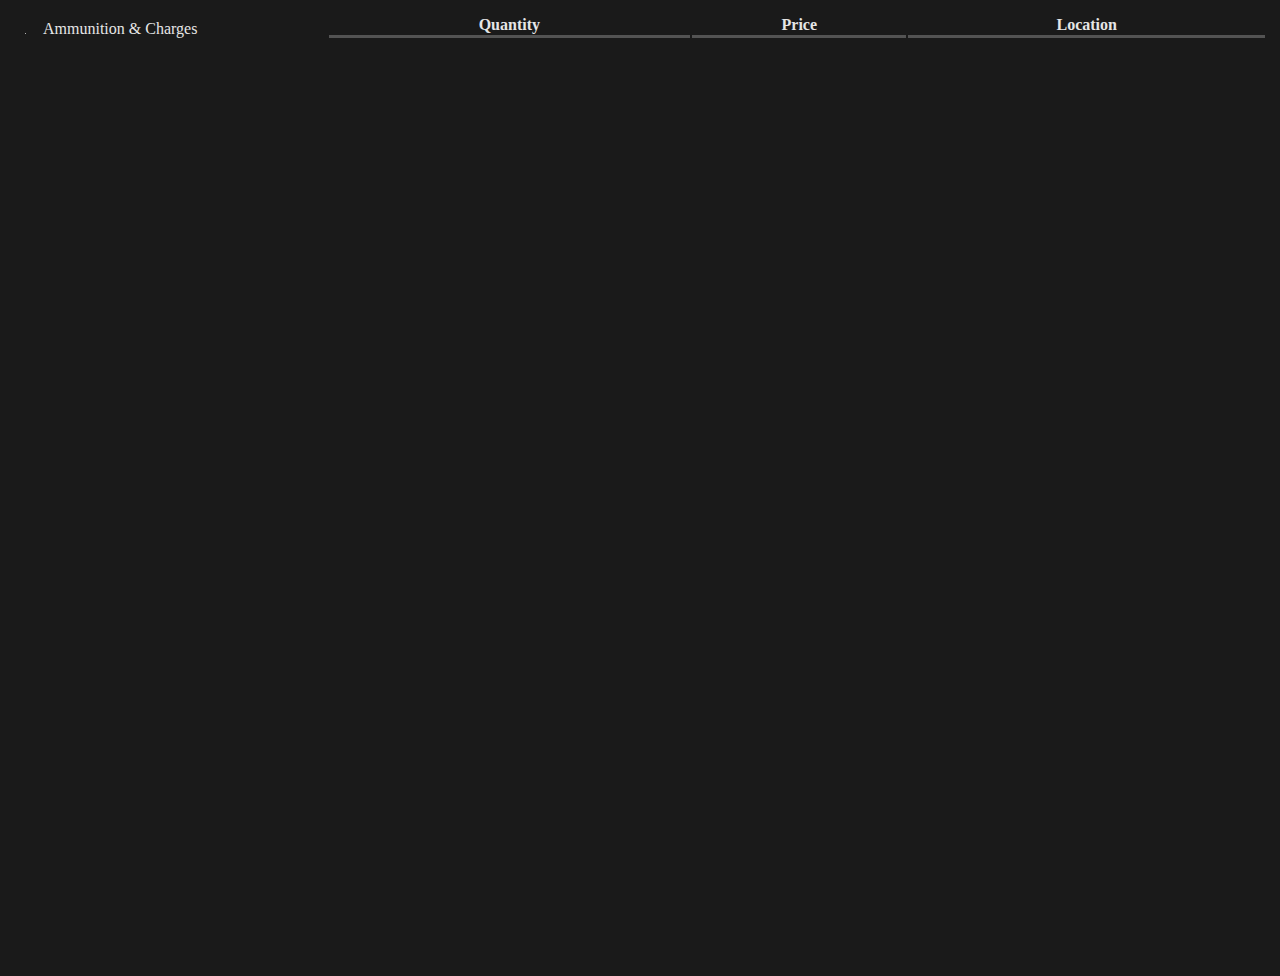
<file: index.html>
<!DOCTYPE html>
<html lang="en">
<head>
	<title>WierdoTheFarmer</title>
	<meta charset="UF-8">
	<meta name="keywords" content="HTML, CSS, JavaSript">
	<meta name="description" content="Learning JavaScript, HTML and CSS">
	<meta name="viewport" content="width=device-width, initial-scale=1.0">
	<link rel="stylesheet" href="style.css">
	<link rel="icon" type="image/png"icon href="wtf.png">
	<script src="script.js?v2"></script> 
</head>

<body>


<main class="main">

<div id="marketlist">
<ul class="itemlists browse" style="display:block">
	<li type="disc"><p onclick="OnClick('ammo')">Ammunition & Charges</p></li>
	<ul id="ammo"> 
		<li type="disc"><p onclick="OnClick('bombs')">Bombs
			<ul id="bombs">
				<li><p onclick="getData(this)">Concussion Bomb</p></li>
				<li><p onclick="getData(this)">Electron Bomb</p></li>
				<li><p onclick="getData(this)">Focused Void Bomb</p></li>
				<li><p onclick="getData(this)">Lockbreaker Bomb</p></li>
				<li><p onclick="getData(this)">Scorch Bomb</p></li>
				<li><p onclick="getData(this)">Shrapnel Bomb</p></li>
				<li><p onclick="getData(this)">Void Bomb</p></li>

			</ul>
		</p></li>

		<li type="disc"><p onclick="OnClick('cap-booster')">Cap Booster Charges
			<ul id="cap-booster">

				<li><p onclick="getData(this)">Cap Booster 25</p></li>
				<li><p onclick="getData(this)">Cap Booster 50</p></li>
				<li><p onclick="getData(this)">Cap Booster 75</p></li>
				<li><p onclick="getData(this)">Cap Booster 100</p></li>
				<li><p onclick="getData(this)">Cap Booster 150</p></li>
				<li><p onclick="getData(this)">Cap Booster 200</p></li>
				<li><p onclick="getData(this)">Cap Booster 400</p></li>
				<li><p onclick="getData(this)">Cap Booster 800</p></li>
				<li><p onclick="getData(this)">Cap Booster 3200</p></li>
				<li><p onclick="getData(this)">Navy Cap Booster 25</p></li>
				<li><p onclick="getData(this)">Navy Cap Booster 50</p></li>
				<li><p onclick="getData(this)">Navy Cap Booster 75</p></li>
				<li><p onclick="getData(this)">Navy Cap Booster 100</p></li>
				<li><p onclick="getData(this)">Navy Cap Booster 150</p></li>
				<li><p onclick="getData(this)">Navy Cap Booster 200</p></li>
				<li><p onclick="getData(this)">Navy Cap Booster 400</p></li>
				<li><p onclick="getData(this)">Navy Cap Booster 800</p></li>
				<li><p onclick="getData(this)">Navy Cap Booster 3200</p></li>
			</ul>
		</p></li>

		<li type="disc"><p onclick="OnClick('command-burst-charges')">Command Burst Charges
			<ul id="command-burst-charges">

				<li type="disc"><p onclick="OnClick('armor-command-burst-charges')">Armor Command Burst Charges
					<ul id="armor-command-burst-charges">
						<li><p onclick="getData(this)">Armor Energizing Charge</p></li>
						<li><p onclick="getData(this)">Armor Reinforcement Charge</p></li>
						<li><p onclick="getData(this)">Rapid Repair Charge</p></li>
					</ul>
				</p></li>

				<li type="disc"><p onclick="OnClick('information-command-burst-charges')">Information Command Burst Charges
					<ul id="information-command-burst-charges">
						<li><p onclick="getData(this)">Electronic Hardening Charge</p></li>
						<li><p onclick="getData(this)">Electronic Superiority Charge</p></li>
						<li><p onclick="getData(this)">Sensor Optimization Charge</p></li>
					</ul>
				</p></li>
				
				<li type="disc"><p onclick="OnClick('mining-foreman-burst-charges')">Mining Foreman Burst Charges
					<ul id="mining-foreman-burst-charges">
						<li><p onclick="getData(this)">Mining Equipment Preservation Charge</p></li>
						<li><p onclick="getData(this)">Mining Laser Field Enhancement Charge</p></li>
						<li><p onclick="getData(this)">Mining Laser Optimization Charge</p></li>
					</ul>
				</p></li>

				<li type="disc"><p onclick="OnClick('shield-command-burst-charges')">Shield Command Burst Charges
					<ul id="shield-command-burst-charges">
						<li><p onclick="getData(this)">Active Shielding Charge</p></li>
						<li><p onclick="getData(this)">Shield Extension Charge</p></li>
						<li><p onclick="getData(this)">Shield Harmonizing Charge</p></li>
					</ul>
				</p></li>

				<li type="disc"><p onclick="OnClick('skirmish-command-burst-charges')">Skirmish Command Burst Charges
					<ul id="skirmish-command-burst-charges">
						<li><p onclick="getData(this)">Evasive Maneuvers Charge</p></li>
						<li><p onclick="getData(this)">Interdiction Maneuvers Charge</p></li>
						<li><p onclick="getData(this)">Rapid Deployment Charge</p></li>
					</ul>
				</p></li>
		

			</ul>
		</p></li>

		<li type="disc"><p onclick="OnClick('condenser-packs')">Condenser Packs
			<ul id="condenser-packs">

				<li type="disc"><p onclick="OnClick('advanced-condenser-packs')">Advanced Condenser Packs
					<ul id="advanced-condenser-packs">
						
						<li type="disc"><p onclick="OnClick('ad-large')">Large
							<ul id="ad-large">
								<li><p onclick="getData(this)">ElectroPunch Ultra L</p></li>
								<li><p onclick="getData(this)">StrikeSnipe Ultra L</p></li>
							</ul>
						</p></li>
						<li type="disc"><p onclick="OnClick('ad-medium')">Medium
							<ul id="ad-medium">
								<li><p onclick="getData(this)">ElectroPunch Ultra M</p></li>
								<li><p onclick="getData(this)">StrikeSnipe Ultra M</p></li>
							</ul>
						</p></li>
						<li type="disc"><p onclick="OnClick('ad-small')">Small
							<ul id="ad-small">
								<li><p onclick="getData(this)">ElectroPunch Ultra S</p></li>
								<li><p onclick="getData(this)">StrikeSnipe Ultra S</p></li>
							</ul>
						</p></li>

				</ul></p></li>

				<li type="disc"><p onclick="OnClick('standart-condenser-packs')">Standart Condenser Packs
					<ul id="standart-condenser-packs">
						
						<li type="disc"><p onclick="OnClick('std-large')">Large
							<ul id="std-large">
								<li><p onclick="getData(this)">BlastShot Condenser Pack L</p></li>
								<li><p onclick="getData(this)">GalvaSurge Condenser Pack L</p></li>
								<li><p onclick="getData(this)">MesmerFlux Condenser Pack L</p></li>
								<li><p onclick="getData(this)">SlamBolt Condenser Pack L</p></li>
							</ul>
						</p></li>
						<li type="disc"><p onclick="OnClick('std-medium')">Medium
							<ul id="std-medium">
								<li><p onclick="getData(this)">BlastShot Condenser Pack M</p></li>
								<li><p onclick="getData(this)">GalvaSurge Condenser Pack M</p></li>
								<li><p onclick="getData(this)">MesmerFlux Condenser Pack M</p></li>
								<li><p onclick="getData(this)">SlamBolt Condenser Pack M</p></li>
							</ul>
						</p></li>
						<li type="disc"><p onclick="OnClick('std-small')">Small
							<ul id="std-small">
								<li><p onclick="getData(this)">BlastShot Condenser Pack S</p></li>
								<li><p onclick="getData(this)">GalvaSurge Condenser Pack S</p></li>
								<li><p onclick="getData(this)">MesmerFlux Condenser Pack S</p></li>
								<li><p onclick="getData(this)">SlamBolt Condenser Pack S</p></li>
							</ul>
						</p></li>

				</ul></p></li>

		</ul></p></li> 

		<li type="disc"><p onclick="OnClick('exotic-plasma-charges')">Exotic Plasma Charges
			<ul id="exotic-plasma-charges">

				<li type="disc"><p onclick="OnClick('advanced-exotic-plasma-charges')">Advanced Exotic Plasma Charges 
					<ul id="advanced-exotic-plasma-charges">
						
						<li type="disc"><p onclick="OnClick('ad-exotic-large')">Large
							<ul id="ad-exotic-large">
								<li><p onclick="getData(this)">Mystic L</p></li>
								<li><p onclick="getData(this)">Occult L</p></li>
							</ul>
						</p></li>
						<li type="disc"><p onclick="OnClick('ad-exotic-medium')">Medium
							<ul id="ad-exotic-medium">
								<li><p onclick="getData(this)">Mystic M</p></li>
								<li><p onclick="getData(this)">Occult M</p></li>
							</ul>
						</p></li>
						<li type="disc"><p onclick="OnClick('ad-exotic-small')">Small
							<ul id="ad-exotic-small">
								<li><p onclick="getData(this)">Mystic S</p></li>
								<li><p onclick="getData(this)">Occult S</p></li>
							</ul>
						</p></li>

				</ul></p></li>

				<li type="disc"><p onclick="OnClick('standart-exotic-plasma-charges')">Standart Condenser Packs
					<ul id="standart-exotic-plasma-charges">

						<li type="disc"><p onclick="OnClick('std-exotic-extralarge')">Extra Large
							<ul id="std-exotic-extralarge">
								<li><p onclick="getData(this)">Baryon Exotic Plasma XL</p></li>
								<li><p onclick="getData(this)">Meson Exotic Plasma XL</p></li>
								<li><p onclick="getData(this)">Tetryon Exotic Plasma XL</p></li>
							</ul>
						</p></li>

						<li type="disc"><p onclick="OnClick('std-exotic-large')">Large
							<ul id="std-exotic-large">
								<li><p onclick="getData(this)">Baryon Exotic Plasma L</p></li>
								<li><p onclick="getData(this)">Meson Exotic Plasma L</p></li>
								<li><p onclick="getData(this)">Tetryon Exotic Plasma L</p></li>
							</ul>
						</p></li>
						<li type="disc"><p onclick="OnClick('std-exotic-medium')">Medium
							<ul id="std-exotic-medium">
								<li><p onclick="getData(this)">Baryon Exotic Plasma M</p></li>
								<li><p onclick="getData(this)">Meson Exotic Plasma M</p></li>
								<li><p onclick="getData(this)">Tetryon Exotic Plasma M</p></li>
							</ul>
						</p></li>
						<li type="disc"><p onclick="OnClick('std-exotic-small')">Small
							<ul id="std-exotic-small">
								<li><p onclick="getData(this)">Baryon Exotic Plasma S</p></li>
								<li><p onclick="getData(this)">Meson Exotic Plasma S</p></li>
								<li><p onclick="getData(this)">Tetryon Exotic Plasma S</p></li>
							</ul>
						</p></li>

				</ul></p></li>
		</ul></p></li>

 		<li type="disc"><p onclick="OnClick('frequency-crystals')">Frequency Crystals
			<ul id="frequency-crystals">

				<li type="disc"><p onclick="OnClick('advanced-beam-laser-crystals')">Advanced Beam Laser Crystals
					<ul id="advanced-beam-laser-crystals">

						<li type="disc"><p onclick="OnClick('adv-beam-laser-extralarge')">Extra Large
							<ul id="adv-beam-laser-extralarge">
								<li><p onclick="getData(this)">Aurora XL</p></li>
								<li><p onclick="getData(this)">Gleam XL</p></li>
							</ul>
						</p></li>

						<li type="disc"><p onclick="OnClick('adv-beam-laser-large')">Large
							<ul id="adv-beam-laser-large">
								<li><p onclick="getData(this)">Aurora L</p></li>
								<li><p onclick="getData(this)">Gleam L</p></li>
							</ul>
						</p></li>
						<li type="disc"><p onclick="OnClick('adv-beam-laser-medium')">Medium
							<ul id="adv-beam-laser-medium">
								<li><p onclick="getData(this)">Aurora M</p></li>
								<li><p onclick="getData(this)">Gleam M</p></li>
							</ul>
						</p></li>
						<li type="disc"><p onclick="OnClick('adv-beam-laser-small')">Small
							<ul id="adv-beam-laser-small">
								<li><p onclick="getData(this)">Aurora S</p></li>
								<li><p onclick="getData(this)">Gleam S</p></li>
							</ul>
						</p></li>

				</ul></p></li>

 				<li type="disc"><p onclick="OnClick('advanced-pulse-laser-crystals')">Advanced Pulse Laser Crystals
					<ul id="advanced-pulse-laser-crystals">

						<li type="disc"><p onclick="OnClick('adv-pulse-laser-extralarge')">Extra Large
							<ul id="adv-pulse-laser-extralarge">
								<li><p onclick="getData(this)">Conflagration XL</p></li>
								<li><p onclick="getData(this)">Scorch XL</p></li>
							</ul>
						</p></li>

						<li type="disc"><p onclick="OnClick('adv-pulse-laser-large')">Large
							<ul id="adv-pulse-laser-large">
								<li><p onclick="getData(this)">Conflagration L</p></li>
								<li><p onclick="getData(this)">Scorch L</p></li>
							</ul>
						</p></li>
						<li type="disc"><p onclick="OnClick('adv-pulse-laser-medium')">Medium
							<ul id="adv-pulse-laser-medium">
								<li><p onclick="getData(this)">Conflagration M</p></li>
								<li><p onclick="getData(this)">Scorch M</p></li>
							</ul>
						</p></li>
						<li type="disc"><p onclick="OnClick('adv-pulse-laser-small')">Small
							<ul id="adv-pulse-laser-small">
								<li><p onclick="getData(this)">Conflagration S</p></li>
								<li><p onclick="getData(this)">Scorch S</p></li>
							</ul>
						</p></li>

				</ul></p></li>

  				<li type="disc"><p onclick="OnClick('faction-crystals')">Faction Crystals
					<ul id="faction-crystals">

						<li type="disc"><p onclick="OnClick('faction-crystals-extralarge')">Extra Large
							<ul id="faction-crystals-extralarge">
								<li><p onclick="getData(this)">Blood Gamma XL</p></li>
								<li><p onclick="getData(this)">Blood Infrared XL</p></li>
								<li><p onclick="getData(this)">Blood Microwave XL</p></li>
								<li><p onclick="getData(this)">Blood Multifrequency XL</p></li>
								<li><p onclick="getData(this)">Blood Radio XL</p></li>
								<li><p onclick="getData(this)">Blood Standard XL</p></li>
								<li><p onclick="getData(this)">Blood Ultraviolet XL</p></li>
								<li><p onclick="getData(this)">Blood Xray XL</p></li>
								<li><p onclick="getData(this)">Dark Blood Gamma XL</p></li>
								<li><p onclick="getData(this)">Dark Blood Infrared XL</p></li>
								<li><p onclick="getData(this)">Dark Blood Microwave XL</p></li>
								<li><p onclick="getData(this)">Dark Blood Multifrequency XL</p></li>
								<li><p onclick="getData(this)">Dark Blood Radio XL</p></li>
								<li><p onclick="getData(this)">Dark Blood Standard XL</p></li>
								<li><p onclick="getData(this)">Dark Blood Ultraviolet XL</p></li>
								<li><p onclick="getData(this)">Dark Blood Xray XL</p></li>
								<li><p onclick="getData(this)">Sanshas Gamma XL</p></li>
								<li><p onclick="getData(this)">Sanshas Infrared XL</p></li>
								<li><p onclick="getData(this)">Sanshas Microwave XL</p></li>
								<li><p onclick="getData(this)">Sanshas Multifrequency XL</p></li>
								<li><p onclick="getData(this)">Sanshas Radio XL</p></li>
								<li><p onclick="getData(this)">Sanshas Standard XL</p></li>
								<li><p onclick="getData(this)">Sanshas Ultraviolet XL</p></li>
								<li><p onclick="getData(this)">Sanshas Xray XL</p></li>
								<li><p onclick="getData(this)">True Sanshas Gamma XL</p></li>
								<li><p onclick="getData(this)">True Sanshas Infrared XL</p></li>
								<li><p onclick="getData(this)">True Sanshas Microwave XL</p></li>
								<li><p onclick="getData(this)">True Sanshas Multifrequency XL</p></li>
								<li><p onclick="getData(this)">True Sanshas Radio XL</p></li>
								<li><p onclick="getData(this)">True Sanshas Standard XL</p></li>
								<li><p onclick="getData(this)">True Sanshas Ultraviolet XL</p></li>
								<li><p onclick="getData(this)">True Sanshas Xray XL</p></li>



							</ul>
						</p></li>

						<li type="disc"><p onclick="OnClick('faction-crystals-large')">Large
							<ul id="faction-crystals-large">
								<li><p onclick="getData(this)">Blood Gamma L</p></li>
								<li><p onclick="getData(this)">Blood Infrared L</p></li>
								<li><p onclick="getData(this)">Blood Microwave L</p></li>
								<li><p onclick="getData(this)">Blood Multifrequency L</p></li>
								<li><p onclick="getData(this)">Blood Radio L</p></li>
								<li><p onclick="getData(this)">Blood Standard L</p></li>
								<li><p onclick="getData(this)">Blood Ultraviolet L</p></li>
								<li><p onclick="getData(this)">Blood Xray L</p></li>
								<li><p onclick="getData(this)">Dark Blood Gamma L</p></li>
								<li><p onclick="getData(this)">Dark Blood Infrared L</p></li>
								<li><p onclick="getData(this)">Dark Blood Microwave L</p></li>
								<li><p onclick="getData(this)">Dark Blood Multifrequency L</p></li>
								<li><p onclick="getData(this)">Dark Blood Radio L</p></li>
								<li><p onclick="getData(this)">Dark Blood Standard L</p></li>
								<li><p onclick="getData(this)">Dark Blood Ultraviolet L</p></li>
								<li><p onclick="getData(this)">Dark Blood Xray L</p></li>
								<li><p onclick="getData(this)">Imperial Navy Gamma L</p></li>
								<li><p onclick="getData(this)">Imperial Navy Infrared L</p></li>
								<li><p onclick="getData(this)">Imperial Navy Microwave L</p></li>
								<li><p onclick="getData(this)">Imperial Navy Multifrequency L</p></li>
								<li><p onclick="getData(this)">Imperial Navy Radio L</p></li>
								<li><p onclick="getData(this)">Imperial Navy Standard L</p></li>
								<li><p onclick="getData(this)">Imperial Navy Ultraviolet L</p></li>
								<li><p onclick="getData(this)">Imperial Navy Xray L</p></li>
								<li><p onclick="getData(this)">Sanshas Gamma L</p></li>
								<li><p onclick="getData(this)">Sanshas Infrared L</p></li>
								<li><p onclick="getData(this)">Sanshas Microwave L</p></li>
								<li><p onclick="getData(this)">Sanshas Multifrequency L</p></li>
								<li><p onclick="getData(this)">Sanshas Radio L</p></li>
								<li><p onclick="getData(this)">Sanshas Standard L</p></li>
								<li><p onclick="getData(this)">Sanshas Ultraviolet L</p></li>
								<li><p onclick="getData(this)">Sanshas Xray L</p></li>
								<li><p onclick="getData(this)">True Sanshas Gamma L</p></li>
								<li><p onclick="getData(this)">True Sanshas Infrared L</p></li>
								<li><p onclick="getData(this)">True Sanshas Microwave L</p></li>
								<li><p onclick="getData(this)">True Sanshas Multifrequency L</p></li>
								<li><p onclick="getData(this)">True Sanshas Radio L</p></li>
								<li><p onclick="getData(this)">True Sanshas Standard L</p></li>
								<li><p onclick="getData(this)">True Sanshas Ultraviolet L</p></li>
								<li><p onclick="getData(this)">True Sanshas Xray L</p></li>

							</ul>
						</p></li>
						<li type="disc"><p onclick="OnClick('faction-crystals-medium')">Medium
							<ul id="faction-crystals-medium">
								<li><p onclick="getData(this)">Blood Gamma M</p></li>
								<li><p onclick="getData(this)">Blood Infrared M</p></li>
								<li><p onclick="getData(this)">Blood Microwave M</p></li>
								<li><p onclick="getData(this)">Blood Multifrequency M</p></li>
								<li><p onclick="getData(this)">Blood Radio M</p></li>
								<li><p onclick="getData(this)">Blood Standard M</p></li>
								<li><p onclick="getData(this)">Blood Ultraviolet M</p></li>
								<li><p onclick="getData(this)">Blood Xray M</p></li>
								<li><p onclick="getData(this)">Dark Blood Gamma M</p></li>
								<li><p onclick="getData(this)">Dark Blood Infrared M</p></li>
								<li><p onclick="getData(this)">Dark Blood Microwave M</p></li>
								<li><p onclick="getData(this)">Dark Blood Multifrequency M</p></li>
								<li><p onclick="getData(this)">Dark Blood Radio M</p></li>
								<li><p onclick="getData(this)">Dark Blood Standard M</p></li>
								<li><p onclick="getData(this)">Dark Blood Ultraviolet M</p></li>
								<li><p onclick="getData(this)">Dark Blood Xray M</p></li>
								<li><p onclick="getData(this)">Imperial Navy Gamma M</p></li>
								<li><p onclick="getData(this)">Imperial Navy Infrared M</p></li>
								<li><p onclick="getData(this)">Imperial Navy Microwave M</p></li>
								<li><p onclick="getData(this)">Imperial Navy Multifrequency M</p></li>
								<li><p onclick="getData(this)">Imperial Navy Radio M</p></li>
								<li><p onclick="getData(this)">Imperial Navy Standard M</p></li>
								<li><p onclick="getData(this)">Imperial Navy Ultraviolet M</p></li>
								<li><p onclick="getData(this)">Imperial Navy Xray M</p></li>
								<li><p onclick="getData(this)">Sanshas Gamma M</p></li>
								<li><p onclick="getData(this)">Sanshas Infrared M</p></li>
								<li><p onclick="getData(this)">Sanshas Microwave M</p></li>
								<li><p onclick="getData(this)">Sanshas Multifrequency M</p></li>
								<li><p onclick="getData(this)">Sanshas Radio M</p></li>
								<li><p onclick="getData(this)">Sanshas Standard M</p></li>
								<li><p onclick="getData(this)">Sanshas Ultraviolet M</p></li>
								<li><p onclick="getData(this)">Sanshas Xray M</p></li>
								<li><p onclick="getData(this)">True Sanshas Gamma M</p></li>
								<li><p onclick="getData(this)">True Sanshas Infrared M</p></li>
								<li><p onclick="getData(this)">True Sanshas Microwave M</p></li>
								<li><p onclick="getData(this)">True Sanshas Multifrequency M</p></li>
								<li><p onclick="getData(this)">True Sanshas Radio M</p></li>
								<li><p onclick="getData(this)">True Sanshas Standard M</p></li>
								<li><p onclick="getData(this)">True Sanshas Ultraviolet M</p></li>
								<li><p onclick="getData(this)">True Sanshas Xray M</p></li>

							</ul>
						</p></li>

						<li type="disc"><p onclick="OnClick('faction-crystals-small')">Small
							<ul id="faction-crystals-small">
								<li><p onclick="getData(this)">Blood Gamma S</p></li>
								<li><p onclick="getData(this)">Blood Infrared S</p></li>
								<li><p onclick="getData(this)">Blood Microwave S</p></li>
								<li><p onclick="getData(this)">Blood Multifrequency S</p></li>
								<li><p onclick="getData(this)">Blood Radio S</p></li>
								<li><p onclick="getData(this)">Blood Standard S</p></li>
								<li><p onclick="getData(this)">Blood Ultraviolet S</p></li>
								<li><p onclick="getData(this)">Blood Xray S</p></li>
								<li><p onclick="getData(this)">Dark Blood Gamma S</p></li>
								<li><p onclick="getData(this)">Dark Blood Infrared S</p></li>
								<li><p onclick="getData(this)">Dark Blood Microwave S</p></li>
								<li><p onclick="getData(this)">Dark Blood Multifrequency S</p></li>
								<li><p onclick="getData(this)">Dark Blood Radio S</p></li>
								<li><p onclick="getData(this)">Dark Blood Standard S</p></li>
								<li><p onclick="getData(this)">Dark Blood Ultraviolet S</p></li>
								<li><p onclick="getData(this)">Dark Blood Xray S</p></li>
								<li><p onclick="getData(this)">Imperial Navy Gamma S</p></li>
								<li><p onclick="getData(this)">Imperial Navy Infrared S</p></li>
								<li><p onclick="getData(this)">Imperial Navy Microwave S</p></li>
								<li><p onclick="getData(this)">Imperial Navy Multifrequency S</p></li>
								<li><p onclick="getData(this)">Imperial Navy Radio S</p></li>
								<li><p onclick="getData(this)">Imperial Navy Standard S</p></li>
								<li><p onclick="getData(this)">Imperial Navy Ultraviolet S</p></li>
								<li><p onclick="getData(this)">Imperial Navy Xray S</p></li>
								<li><p onclick="getData(this)">Sanshas Gamma S</p></li>
								<li><p onclick="getData(this)">Sanshas Infrared S</p></li>
								<li><p onclick="getData(this)">Sanshas Microwave S</p></li>
								<li><p onclick="getData(this)">Sanshas Multifrequency S</p></li>
								<li><p onclick="getData(this)">Sanshas Radio S</p></li>
								<li><p onclick="getData(this)">Sanshas Standard S</p></li>
								<li><p onclick="getData(this)">Sanshas Ultraviolet S</p></li>
								<li><p onclick="getData(this)">Sanshas Xray S</p></li>
								<li><p onclick="getData(this)">True Sanshas Gamma S</p></li>
								<li><p onclick="getData(this)">True Sanshas Infrared S</p></li>
								<li><p onclick="getData(this)">True Sanshas Microwave S</p></li>
								<li><p onclick="getData(this)">True Sanshas Multifrequency S</p></li>
								<li><p onclick="getData(this)">True Sanshas Radio S</p></li>
								<li><p onclick="getData(this)">True Sanshas Standard S</p></li>
								<li><p onclick="getData(this)">True Sanshas Ultraviolet S</p></li>
								<li><p onclick="getData(this)">True Sanshas Xray S</p></li>

							</ul>
						</p></li>

				</ul></p></li>

 				<li type="disc"><p onclick="OnClick('standard-frequency-crystals')">Standard Crystals
				<ul id="standard-frequency-crystals">

						<li type="disc"><p onclick="OnClick('standard-frequency-crystals-extralarge')">Extra Large
							<ul id="standard-frequency-crystals-extralarge">

								<li><p onclick="getData(this)">Gamma XL</p></li>
								<li><p onclick="getData(this)">Infrared XL</p></li>
								<li><p onclick="getData(this)">Microwave XL</p></li>
								<li><p onclick="getData(this)">Multifrequency XL</p></li>
								<li><p onclick="getData(this)">Radio XL</p></li>
								<li><p onclick="getData(this)">Standard XL</p></li>
								<li><p onclick="getData(this)">Ultraviolet XL</p></li>
								<li><p onclick="getData(this)">Xray XL</p></li>

							</ul>
						</p></li>

						<li type="disc"><p onclick="OnClick('standard-frequency-crystals-large')">Large
							<ul id="standard-frequency-crystals-large">

								<li><p onclick="getData(this)">Gamma L</p></li>
								<li><p onclick="getData(this)">Infrared L</p></li>
								<li><p onclick="getData(this)">Microwave L</p></li>
								<li><p onclick="getData(this)">Multifrequency L</p></li>
								<li><p onclick="getData(this)">Radio L</p></li>
								<li><p onclick="getData(this)">Standard L</p></li>
								<li><p onclick="getData(this)">Ultraviolet L</p></li>
								<li><p onclick="getData(this)">Xray L</p></li>

							</ul>
						</p></li>
						<li type="disc"><p onclick="OnClick('standard-frequency-crystals-medium')">Medium
							<ul id="standard-frequency-crystals-medium">

								<li><p onclick="getData(this)">Gamma M</p></li>
								<li><p onclick="getData(this)">Infrared M</p></li>
								<li><p onclick="getData(this)">Microwave M</p></li>
								<li><p onclick="getData(this)">Multifrequency M</p></li>
								<li><p onclick="getData(this)">Radio M</p></li>
								<li><p onclick="getData(this)">Standard M</p></li>
								<li><p onclick="getData(this)">Ultraviolet M</p></li>
								<li><p onclick="getData(this)">Xray M</p></li>

							</ul>
						</p></li>
						<li type="disc"><p onclick="OnClick('standard-frequency-crystals-small')">Small
							<ul id="standard-frequency-crystals-small">

								<li><p onclick="getData(this)">Gamma S</p></li>
								<li><p onclick="getData(this)">Infrared S</p></li>
								<li><p onclick="getData(this)">Microwave S</p></li>
								<li><p onclick="getData(this)">Multifrequency S</p></li>
								<li><p onclick="getData(this)">Radio S</p></li>
								<li><p onclick="getData(this)">Standard S</p></li>
								<li><p onclick="getData(this)">Ultraviolet S</p></li>
								<li><p onclick="getData(this)">Xray S</p></li>

							</ul>
						</p></li>

				</ul></p></li>
			</ul></p></li>
			
			<li type="disc"><p onclick="OnClick('hybrid-charges')">Hybrid Charges
				<ul id="hybrid-charges">

 				<li type="disc"><p onclick="OnClick('hybrid-advanced-blaster-charges')">Advanced Blaster Charges
					<ul id="hybrid-advanced-blaster-charges">

						<li type="disc"><p onclick="OnClick('hybrid-advanced-blaster-charges-extralarge')">Extra Large
							<ul id="hybrid-advanced-blaster-charges-extralarge">
								
								<li><p onclick="getData(this)">Null XL</p></li>
								<li><p onclick="getData(this)">Void XL</p></li>

							</ul>
						</p></li>

						<li type="disc"><p onclick="OnClick('hybrid-advanced-blaster-charges-large')">Large
							<ul id="hybrid-advanced-blaster-charges-large">

								<li><p onclick="getData(this)">Null L</p></li>
								<li><p onclick="getData(this)">Void L</p></li>

							</ul>
						</p></li>
						<li type="disc"><p onclick="OnClick('hybrid-advanced-blaster-charges-medium')">Medium
							<ul id="hybrid-advanced-blaster-charges-medium">

								<li><p onclick="getData(this)">Null M</p></li>
								<li><p onclick="getData(this)">Void M</p></li>

							</ul>
						</p></li>
						<li type="disc"><p onclick="OnClick('hybrid-advanced-blaster-charges-small')">Small
							<ul id="hybrid-advanced-blaster-charges-small">

								<li><p onclick="getData(this)">Null S</p></li>
								<li><p onclick="getData(this)">Void S</p></li>

							</ul>
						</p></li>
				
				</ul></p></li>

				<li type="disc"><p onclick="OnClick('hybrid-advanced-railgun-charges')">Advanced Railgun Charges
					<ul id="hybrid-advanced-railgun-charges">

						<li type="disc"><p onclick="OnClick('hybrid-advanced-railgun-charges-extralarge')">Extra Large
							<ul id="hybrid-advanced-railgun-charges-extralarge">

								<li><p onclick="getData(this)">Javelin XL</p></li>
								<li><p onclick="getData(this)">Spike XL</p></li>

							</ul>
						</p></li>

						<li type="disc"><p onclick="OnClick('hybrid-advanced-railgun-charges-large')">Large
							<ul id="hybrid-advanced-railgun-charges-large">

								<li><p onclick="getData(this)">Javelin L</p></li>
								<li><p onclick="getData(this)">Spike L</p></li>

							</ul>
						</p></li>
						<li type="disc"><p onclick="OnClick('hybrid-advanced-railgun-charges-medium')">Medium
							<ul id="hybrid-advanced-railgun-charges-medium">

								<li><p onclick="getData(this)">Javelin M</p></li>
								<li><p onclick="getData(this)">Spike M</p></li>

							</ul>
						</p></li>
						<li type="disc"><p onclick="OnClick('hybrid-advanced-railgun-charges-small')">Small
							<ul id="hybrid-advanced-railgun-charges-small">

								<li><p onclick="getData(this)">Javelin S</p></li>
								<li><p onclick="getData(this)">Spike S</p></li>

							</ul>
						</p></li>
				
				</ul></p></li>

				<li type="disc"><p onclick="OnClick('hybrid-faction-charges')">Faction Charges
					<ul id="hybrid-faction-charges">

						<li type="disc"><p onclick="OnClick('hybrid-faction-charges-extralarge')">Extra Large
							<ul id="hybrid-faction-charges-extralarge">
								<li><p onclick="getData(this)">Dread Guristas Antimatter Charge XL</p></li>
								<li><p onclick="getData(this)">Dread Guristas Iridium Charge XL</p></li>
								<li><p onclick="getData(this)">Dread Guristas Iron Charge XL</p></li>
								<li><p onclick="getData(this)">Dread Guristas Lead Charge XL</p></li>
								<li><p onclick="getData(this)">Dread Guristas Plutonium Charge XL</p></li>
								<li><p onclick="getData(this)">Dread Guristas Thorium Charge XL</p></li>
								<li><p onclick="getData(this)">Dread Guristas Tungsten Charge XL</p></li>
								<li><p onclick="getData(this)">Dread Guristas Uranium Charge XL</p></li>
								<li><p onclick="getData(this)">Guardian Antimatter Charge XL</p></li>
								<li><p onclick="getData(this)">Guardian Iridium Charge XL</p></li>
								<li><p onclick="getData(this)">Guardian Iron Charge XL</p></li>
								<li><p onclick="getData(this)">Guardian Lead Charge XL</p></li>
								<li><p onclick="getData(this)">Guardian Plutonium Charge XL</p></li>
								<li><p onclick="getData(this)">Guardian Thorium Charge XL</p></li>
								<li><p onclick="getData(this)">Guardian Tungsten Charge XL</p></li>
								<li><p onclick="getData(this)">Guardian Uranium Charge XL</p></li>
								<li><p onclick="getData(this)">Guristas Antimatter Charge XL</p></li>
								<li><p onclick="getData(this)">Guristas Iridium Charge XL</p></li>
								<li><p onclick="getData(this)">Guristas Iron Charge XL</p></li>
								<li><p onclick="getData(this)">Guristas Lead Charge XL</p></li>
								<li><p onclick="getData(this)">Guristas Plutonium Charge XL</p></li>
								<li><p onclick="getData(this)">Guristas Thorium Charge XL</p></li>
								<li><p onclick="getData(this)">Guristas Tungsten Charge XL</p></li>
								<li><p onclick="getData(this)">Guristas Uranium Charge XL</p></li>
								<li><p onclick="getData(this)">Shadow Antimatter Charge XL</p></li>
								<li><p onclick="getData(this)">Shadow Iridium Charge XL</p></li>
								<li><p onclick="getData(this)">Shadow Iron Charge XL</p></li>
								<li><p onclick="getData(this)">Shadow Lead Charge XL</p></li>
								<li><p onclick="getData(this)">Shadow Plutonium Charge XL</p></li>
								<li><p onclick="getData(this)">Shadow Thorium Charge XL</p></li>
								<li><p onclick="getData(this)">Shadow Tungsten Charge XL</p></li>
								<li><p onclick="getData(this)">Shadow Uranium Charge XL</p></li>

							</ul>
						</p></li>

						<li type="disc"><p onclick="OnClick('hybrid-faction-charges-large')">Large
							<ul id="hybrid-faction-charges-large">

								<li><p onclick="getData(this)">Caldari Navy Antimatter Charge L</p></li>
								<li><p onclick="getData(this)">Caldari Navy Iridium Charge L</p></li>
								<li><p onclick="getData(this)">Caldari Navy Iron Charge L</p></li>
								<li><p onclick="getData(this)">Caldari Navy Lead Charge L</p></li>
								<li><p onclick="getData(this)">Caldari Navy Plutonium Charge L</p></li>
								<li><p onclick="getData(this)">Caldari Navy Thorium Charge L</p></li>
								<li><p onclick="getData(this)">Caldari Navy Tungsten Charge L</p></li>
								<li><p onclick="getData(this)">Caldari Navy Uranium Charge L</p></li>
								<li><p onclick="getData(this)">Dread Guristas Antimatter Charge L</p></li>
								<li><p onclick="getData(this)">Dread Guristas Iridium Charge L</p></li>
								<li><p onclick="getData(this)">Dread Guristas Iron Charge L</p></li>
								<li><p onclick="getData(this)">Dread Guristas Lead Charge L</p></li>
								<li><p onclick="getData(this)">Dread Guristas Plutonium Charge L</p></li>
								<li><p onclick="getData(this)">Dread Guristas Thorium Charge L</p></li>
								<li><p onclick="getData(this)">Dread Guristas Tungsten Charge L</p></li>
								<li><p onclick="getData(this)">Dread Guristas Uranium Charge L</p></li>
								<li><p onclick="getData(this)">Federation Navy Antimatter Charge L</p></li>
								<li><p onclick="getData(this)">Federation Navy Iridium Charge L</p></li>
								<li><p onclick="getData(this)">Federation Navy Iron Charge L</p></li>
								<li><p onclick="getData(this)">Federation Navy Lead Charge L</p></li>
								<li><p onclick="getData(this)">Federation Navy Plutonium Charge L</p></li>
								<li><p onclick="getData(this)">Federation Navy Thorium Charge L</p></li>
								<li><p onclick="getData(this)">Federation Navy Tungsten Charge L</p></li>
								<li><p onclick="getData(this)">Federation Navy Uranium Charge L</p></li>
								<li><p onclick="getData(this)">Guardian Antimatter Charge L</p></li>
								<li><p onclick="getData(this)">Guardian Iridium Charge L</p></li>
								<li><p onclick="getData(this)">Guardian Iron Charge L</p></li>
								<li><p onclick="getData(this)">Guardian Lead Charge L</p></li>
								<li><p onclick="getData(this)">Guardian Plutonium Charge L</p></li>
								<li><p onclick="getData(this)">Guardian Thorium Charge L</p></li>
								<li><p onclick="getData(this)">Guardian Tungsten Charge L</p></li>
								<li><p onclick="getData(this)">Guardian Uranium Charge L</p></li>
								<li><p onclick="getData(this)">Guristas Antimatter Charge L</p></li>
								<li><p onclick="getData(this)">Guristas Iridium Charge L</p></li>
								<li><p onclick="getData(this)">Guristas Iron Charge L</p></li>
								<li><p onclick="getData(this)">Guristas Lead Charge L</p></li>
								<li><p onclick="getData(this)">Guristas Plutonium Charge L</p></li>
								<li><p onclick="getData(this)">Guristas Thorium Charge L</p></li>
								<li><p onclick="getData(this)">Guristas Tungsten Charge L</p></li>
								<li><p onclick="getData(this)">Guristas Uranium Charge L</p></li>
								<li><p onclick="getData(this)">Shadow Antimatter Charge L</p></li>
								<li><p onclick="getData(this)">Shadow Iridium Charge L</p></li>
								<li><p onclick="getData(this)">Shadow Iron Charge L</p></li>
								<li><p onclick="getData(this)">Shadow Lead Charge L</p></li>
								<li><p onclick="getData(this)">Shadow Plutonium Charge L</p></li>
								<li><p onclick="getData(this)">Shadow Thorium Charge L</p></li>
								<li><p onclick="getData(this)">Shadow Tungsten Charge L</p></li>
								<li><p onclick="getData(this)">Shadow Uranium Charge L</p></li>

							</ul>
						</p></li>
						<li type="disc"><p onclick="OnClick('hybrid-faction-charges-medium')">Medium
							<ul id="hybrid-faction-charges-medium">

								<li><p onclick="getData(this)">Caldari Navy Antimatter Charge M</p></li>
								<li><p onclick="getData(this)">Caldari Navy Iridium Charge M</p></li>
								<li><p onclick="getData(this)">Caldari Navy Iron Charge M</p></li>
								<li><p onclick="getData(this)">Caldari Navy Lead Charge M</p></li>
								<li><p onclick="getData(this)">Caldari Navy Plutonium Charge M</p></li>
								<li><p onclick="getData(this)">Caldari Navy Thorium Charge M</p></li>
								<li><p onclick="getData(this)">Caldari Navy Tungsten Charge M</p></li>
								<li><p onclick="getData(this)">Caldari Navy Uranium Charge M</p></li>
								<li><p onclick="getData(this)">Dread Guristas Antimatter Charge M</p></li>
								<li><p onclick="getData(this)">Dread Guristas Iridium Charge M</p></li>
								<li><p onclick="getData(this)">Dread Guristas Iron Charge M</p></li>
								<li><p onclick="getData(this)">Dread Guristas Lead Charge M</p></li>
								<li><p onclick="getData(this)">Dread Guristas Plutonium Charge M</p></li>
								<li><p onclick="getData(this)">Dread Guristas Thorium Charge M</p></li>
								<li><p onclick="getData(this)">Dread Guristas Tungsten Charge M</p></li>
								<li><p onclick="getData(this)">Dread Guristas Uranium Charge M</p></li>
								<li><p onclick="getData(this)">Federation Navy Antimatter Charge M</p></li>
								<li><p onclick="getData(this)">Federation Navy Iridium Charge M</p></li>
								<li><p onclick="getData(this)">Federation Navy Iron Charge M</p></li>
								<li><p onclick="getData(this)">Federation Navy Lead Charge M</p></li>
								<li><p onclick="getData(this)">Federation Navy Plutonium Charge M</p></li>
								<li><p onclick="getData(this)">Federation Navy Thorium Charge M</p></li>
								<li><p onclick="getData(this)">Federation Navy Tungsten Charge M</p></li>
								<li><p onclick="getData(this)">Federation Navy Uranium Charge M</p></li>
								<li><p onclick="getData(this)">Guardian Antimatter Charge M</p></li>
								<li><p onclick="getData(this)">Guardian Iridium Charge M</p></li>
								<li><p onclick="getData(this)">Guardian Iron Charge M</p></li>
								<li><p onclick="getData(this)">Guardian Lead Charge M</p></li>
								<li><p onclick="getData(this)">Guardian Plutonium Charge M</p></li>
								<li><p onclick="getData(this)">Guardian Thorium Charge M</p></li>
								<li><p onclick="getData(this)">Guardian Tungsten Charge M</p></li>
								<li><p onclick="getData(this)">Guardian Uranium Charge M</p></li>
								<li><p onclick="getData(this)">Guristas Antimatter Charge M</p></li>
								<li><p onclick="getData(this)">Guristas Iridium Charge M</p></li>
								<li><p onclick="getData(this)">Guristas Iron Charge M</p></li>
								<li><p onclick="getData(this)">Guristas Lead Charge M</p></li>
								<li><p onclick="getData(this)">Guristas Plutonium Charge M</p></li>
								<li><p onclick="getData(this)">Guristas Thorium Charge M</p></li>
								<li><p onclick="getData(this)">Guristas Tungsten Charge M</p></li>
								<li><p onclick="getData(this)">Guristas Uranium Charge M</p></li>
								<li><p onclick="getData(this)">Shadow Antimatter Charge M</p></li>
								<li><p onclick="getData(this)">Shadow Iridium Charge M</p></li>
								<li><p onclick="getData(this)">Shadow Iron Charge M</p></li>
								<li><p onclick="getData(this)">Shadow Lead Charge M</p></li>
								<li><p onclick="getData(this)">Shadow Plutonium Charge M</p></li>
								<li><p onclick="getData(this)">Shadow Thorium Charge M</p></li>
								<li><p onclick="getData(this)">Shadow Tungsten Charge M</p></li>
								<li><p onclick="getData(this)">Shadow Uranium Charge M</p></li>

							</ul>
						</p></li>
						<li type="disc"><p onclick="OnClick('hybrid-faction-charges-small')">Small
							<ul id="hybrid-faction-charges-small">

								<li><p onclick="getData(this)">Caldari Navy Antimatter Charge S</p></li>
								<li><p onclick="getData(this)">Caldari Navy Iridium Charge S</p></li>
								<li><p onclick="getData(this)">Caldari Navy Iron Charge S</p></li>
								<li><p onclick="getData(this)">Caldari Navy Lead Charge S</p></li>
								<li><p onclick="getData(this)">Caldari Navy Plutonium Charge S</p></li>
								<li><p onclick="getData(this)">Caldari Navy Thorium Charge S</p></li>
								<li><p onclick="getData(this)">Caldari Navy Tungsten Charge S</p></li>
								<li><p onclick="getData(this)">Caldari Navy Uranium Charge S</p></li>
								<li><p onclick="getData(this)">Dread Guristas Antimatter Charge S</p></li>
								<li><p onclick="getData(this)">Dread Guristas Iridium Charge S</p></li>
								<li><p onclick="getData(this)">Dread Guristas Iron Charge S</p></li>
								<li><p onclick="getData(this)">Dread Guristas Lead Charge S</p></li>
								<li><p onclick="getData(this)">Dread Guristas Plutonium Charge S</p></li>
								<li><p onclick="getData(this)">Dread Guristas Thorium Charge S</p></li>
								<li><p onclick="getData(this)">Dread Guristas Tungsten Charge S</p></li>
								<li><p onclick="getData(this)">Dread Guristas Uranium Charge S</p></li>
								<li><p onclick="getData(this)">Federation Navy Antimatter Charge S</p></li>
								<li><p onclick="getData(this)">Federation Navy Iridium Charge S</p></li>
								<li><p onclick="getData(this)">Federation Navy Iron Charge S</p></li>
								<li><p onclick="getData(this)">Federation Navy Lead Charge S</p></li>
								<li><p onclick="getData(this)">Federation Navy Plutonium Charge S</p></li>
								<li><p onclick="getData(this)">Federation Navy Thorium Charge S</p></li>
								<li><p onclick="getData(this)">Federation Navy Tungsten Charge S</p></li>
								<li><p onclick="getData(this)">Federation Navy Uranium Charge S</p></li>
								<li><p onclick="getData(this)">Guardian Antimatter Charge S</p></li>
								<li><p onclick="getData(this)">Guardian Iridium Charge S</p></li>
								<li><p onclick="getData(this)">Guardian Iron Charge S</p></li>
								<li><p onclick="getData(this)">Guardian Lead Charge S</p></li>
								<li><p onclick="getData(this)">Guardian Plutonium Charge S</p></li>
								<li><p onclick="getData(this)">Guardian Thorium Charge S</p></li>
								<li><p onclick="getData(this)">Guardian Tungsten Charge S</p></li>
								<li><p onclick="getData(this)">Guardian Uranium Charge S</p></li>
								<li><p onclick="getData(this)">Guristas Antimatter Charge S</p></li>
								<li><p onclick="getData(this)">Guristas Iridium Charge S</p></li>
								<li><p onclick="getData(this)">Guristas Iron Charge S</p></li>
								<li><p onclick="getData(this)">Guristas Lead Charge S</p></li>
								<li><p onclick="getData(this)">Guristas Plutonium Charge S</p></li>
								<li><p onclick="getData(this)">Guristas Thorium Charge S</p></li>
								<li><p onclick="getData(this)">Guristas Tungsten Charge S</p></li>
								<li><p onclick="getData(this)">Guristas Uranium Charge S</p></li>
								<li><p onclick="getData(this)">Shadow Antimatter Charge S</p></li>
								<li><p onclick="getData(this)">Shadow Iridium Charge S</p></li>
								<li><p onclick="getData(this)">Shadow Iron Charge S</p></li>
								<li><p onclick="getData(this)">Shadow Lead Charge S</p></li>
								<li><p onclick="getData(this)">Shadow Plutonium Charge S</p></li>
								<li><p onclick="getData(this)">Shadow Thorium Charge S</p></li>
								<li><p onclick="getData(this)">Shadow Tungsten Charge S</p></li>
								<li><p onclick="getData(this)">Shadow Uranium Charge S</p></li>

							</ul>
						</p></li>
				
				</ul></p></li>
					
				<li type="disc"><p onclick="OnClick('hybrid-standard-charges')">Standard Charges
				<ul id="hybrid-standard-charges">

					<li type="disc"><p onclick="OnClick('hybrid-standard-charges-extralarge')">Extra Large
						<ul id="hybrid-standard-charges-extralarge">

							<li><p onclick="getData(this)">Antimatter Charge XL</p></li>
							<li><p onclick="getData(this)">Iridium Charge XL</p></li>
							<li><p onclick="getData(this)">Iron Charge XL</p></li>
							<li><p onclick="getData(this)">Lead Charge XL</p></li>
							<li><p onclick="getData(this)">Plutonium Charge XL</p></li>
							<li><p onclick="getData(this)">Thorium Charge XL</p></li>
							<li><p onclick="getData(this)">Tungsten Charge XL</p></li>
							<li><p onclick="getData(this)">Uranium Charge XL</p></li>

						</ul>
					</p></li>

					<li type="disc"><p onclick="OnClick('hybrid-standard-charges-large')">Large
						<ul id="hybrid-standard-charges-large">

							<li><p onclick="getData(this)">Antimatter Charge L</p></li>
							<li><p onclick="getData(this)">Iridium Charge L</p></li>
							<li><p onclick="getData(this)">Iron Charge L</p></li>
							<li><p onclick="getData(this)">Lead Charge L</p></li>
							<li><p onclick="getData(this)">Plutonium Charge L</p></li>
							<li><p onclick="getData(this)">Thorium Charge L</p></li>
							<li><p onclick="getData(this)">Tungsten Charge L</p></li>
							<li><p onclick="getData(this)">Uranium Charge L</p></li>

						</ul>
					</p></li>
					<li type="disc"><p onclick="OnClick('hybrid-standard-charges-medium')">Medium
						<ul id="hybrid-standard-charges-medium">

							<li><p onclick="getData(this)">Antimatter Charge M</p></li>
							<li><p onclick="getData(this)">Iridium Charge M</p></li>
							<li><p onclick="getData(this)">Iron Charge M</p></li>
							<li><p onclick="getData(this)">Lead Charge M</p></li>
							<li><p onclick="getData(this)">Plutonium Charge M</p></li>
							<li><p onclick="getData(this)">Thorium Charge M</p></li>
							<li><p onclick="getData(this)">Tungsten Charge M</p></li>
							<li><p onclick="getData(this)">Uranium Charge M</p></li>
							
						</ul>
					</p></li>
					<li type="disc"><p onclick="OnClick('hybrid-standard-charges-small')">Small
						<ul id="hybrid-standard-charges-small">

							<li><p onclick="getData(this)">Antimatter Charge S</p></li>
							<li><p onclick="getData(this)">Iridium Charge S</p></li>
							<li><p onclick="getData(this)">Iron Charge S</p></li>
							<li><p onclick="getData(this)">Lead Charge S</p></li>
							<li><p onclick="getData(this)">Plutonium Charge S</p></li>
							<li><p onclick="getData(this)">Thorium Charge S</p></li>
							<li><p onclick="getData(this)">Tungsten Charge S</p></li>
							<li><p onclick="getData(this)">Uranium Charge S</p></li>
							
						</ul>
					</p></li>
			
				</ul></p></li>

			</ul></p></li>




				

 

	</ul>	
</ul>
</div>

<div id="detailslist">
<table class="itemlists details" id="pricetable">
	<thead>
		<tr>
			<th>Quantity</th>
			<th>Price</th>
			<th>Location</th>
		</tr>
	</thead>
	<tbody id="tablebody">

	</tbody>

</table>
</div>

<template id="itemrow">
	<tr>
		<td style="width:25%"></td>
		<td style="width:25%"></td>
		<td></td>
	</tr>	
</template>


</main>



</body>
</html>
</file>
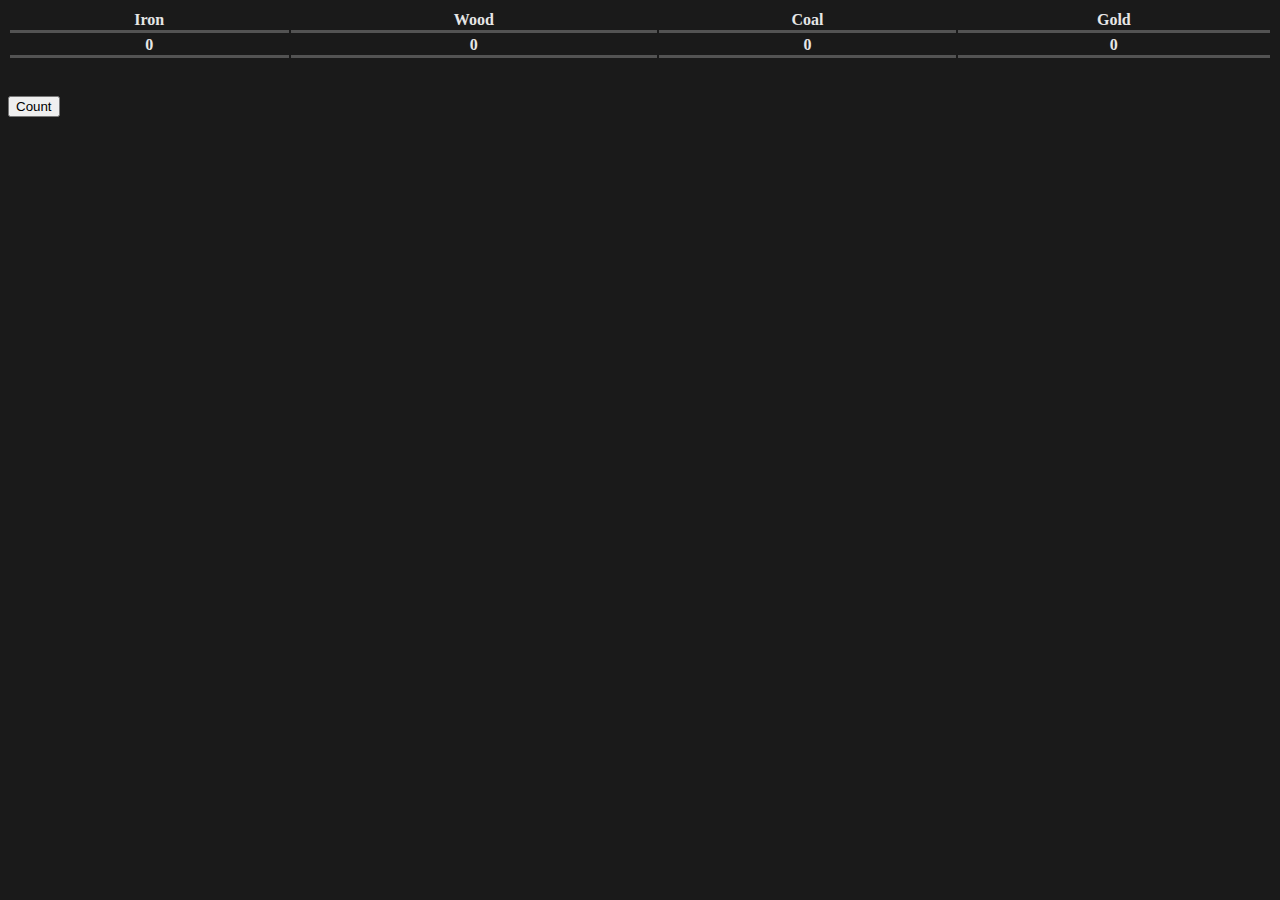
<file: main.html>
<!DOCTYPE html>
<html lang="en">
<head>
	<title>WierdoTheFarmer</title>
	<meta charset="UF-8">
	<meta name="keywords" content="HTML, CSS, JavaSript">
	<meta name="description" content="Learning JavaScript, HTML and CSS">
	<meta name="viewport" content="width=device-width, initial-scale=1.0">
	<link rel="stylesheet" href="style.css">
	<link rel="icon" type="image/png"icon href="wtf.png">
	<script src="main.js?v2"></script> 
</head>

<body>
    
    <div id="resources">
        <table style="width:100%;">
            <thead>
                <tr>
                    <th>Iron</th>
                    <th>Wood</th>
                    <th>Coal</th>
                    <th>Gold</th>
                </tr>
            </thead>
            <tbody>
                <tr id="count">
                    <th id="iron">0</th>
                    <th id="wood">0</th>
                    <th id="coal">0</th>
                    <th id="gold">0</th>
                </tr>
            </tbody>

        </table>
    </div>
    <br>
    <br>
    <button onclick="countResources()" style="color:black;" type="button">Count</button>
    
</body>
</file>
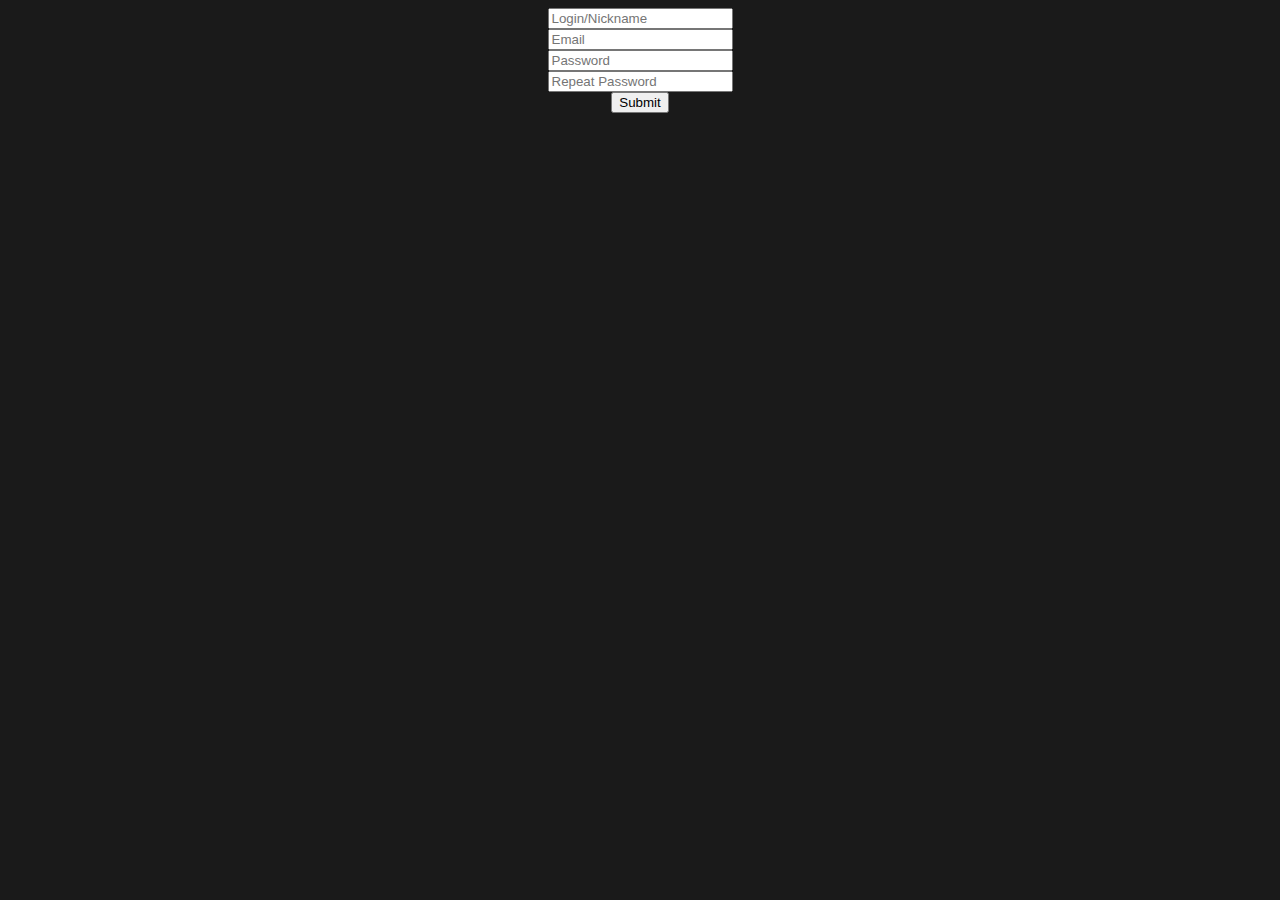
<file: register.html>
<!DOCTYPE html>
<html lang="en">
<head>
	<title>Registration</title>
	<meta charset="UF-8">
	<meta name="keywords" content="HTML, CSS, JavaSript">
	<meta name="description" content="Learning JavaScript, HTML and CSS">
	<meta name="viewport" content="width=device-width, initial-scale=1.0">
	<link rel="stylesheet" href="regstyle.css">
	<link rel="icon" type="image/png"icon href="wtf.png">
	<script src="reg.js"></script> 
</head>

<body>
    
    <form action="/submit" method="POST">
        <div>
            <input type="text" name="name" id="name" class="form-control" placeholder="Login/Nickname" required>
        </div>
        <div>
            <input type="emai" name="email" id="email" class="form-control" placeholder="Email" required>
        </div>
        <div>
            <input type="password" name="password1" id="password1" class="form-control" placeholder="Password" required>
        </div>
        <div>
            <input type="password" name="password2" id="password2" class="form-control" placeholder="Repeat Password" required>
        </div>
        <div>
            <input type="submit" value="Submit" onClick="reg_user()">
        </div>




    </form>
    
</body>
</html>
</file>
<file: style.css>
html {
  overflow: hidden;
}

body { 
  background-color: #1a1a1a; 
  font-family: Verdana, serif, 95%;
}

* {
  color: #e6e6e6;
}

ul { 
  display: none; 
  writing-mode: horizontal-tb;
  padding-inline-start: 15px;
}

ul li::marker {
  font-size: 2px;
}

#marketlist {
  width: 25%;
  height: 945px;
  overflow: auto;
}

#detailslist {
  width: 75%;
  height: 950px;
  overflow: auto;
  
}

.main {
  display: flex;
  margin: 0;
  align-items: start;
  padding: 5px;
}

.main > .itemlists, p { 
  margin: 10px;
}

.browse {
/*  width: 25%;
  height: 300px;
*/
  margin: 5px;
  line-height: 0.8;
}

.details {
  width: 100%;
  text-align: center;
}

th, td {
  border-bottom: 3px solid #535353;
  text-align: center;
}
</file>
<file: regstyle.css>
html {
  overflow: hidden;
}

body { 
  background-color: #1a1a1a; 
  font-family: Verdana, serif, 95%;
}

* {
  color: black;
}

form {
    display: flex;
    flex-direction: column;
    align-items: center;
}
</file>
